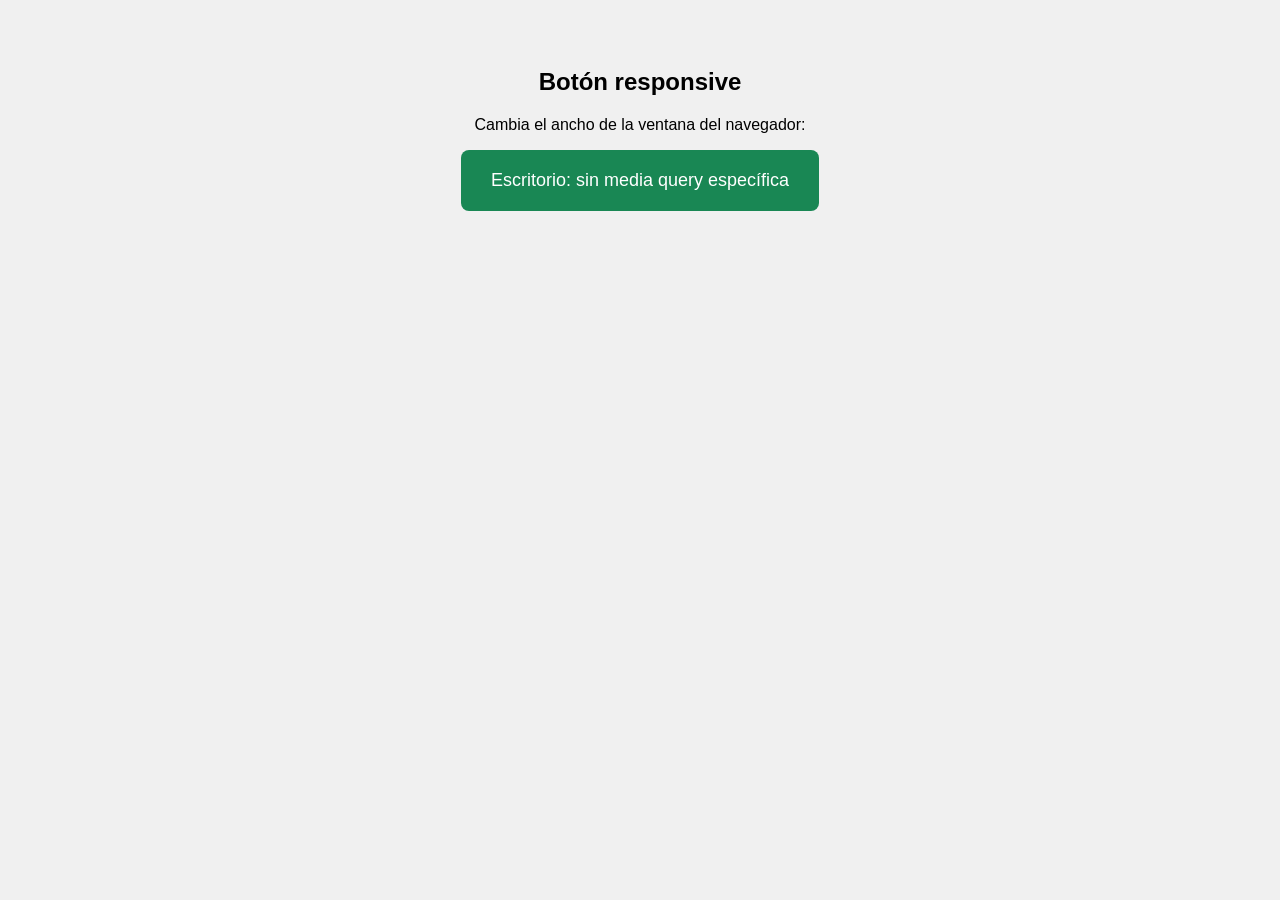
<file: movil.html>
<!doctype html>
<html lang="es">
    <head>
        <meta charset="UTF-8" />
        <meta name="viewport" content="width=device-width, initial-scale=1" />
        <title>Botón con Media Queries</title>

        <style>
            body {
                font-family: Arial, sans-serif;
                text-align: center;
                padding: 40px 15px;
                background-color: #f0f0f0;
            }

            /* Estilos generales: escritorio */
            .boton {
                padding: 20px 30px;
                border: none;
                border-radius: 8px;
                background-color: #198754;
                color: white;
                font-size: 18px;
                cursor: pointer;
            }

            /* Texto generado por CSS */
            .boton::before {
                content: "Escritorio: sin media query específica";
            }

            /* TABLETA: hasta 900 px */
            @media screen and (max-width: 900px) {
                .boton {
                    background-color: #ffc107;
                    color: #222;
                }

                .boton::before {
                    content: "Tableta: @media (max-width: 900px)";
                }
            }

            /* MÓVIL: hasta 600 px */
            @media screen and (max-width: 600px) {
                .boton {
                    background-color: #dc3545;
                    color: white;
                }

                .boton::before {
                    content: "Móvil: @media (max-width: 600px)";
                }
            }
        </style>
    </head>

    <article>
        <h1>Botón responsive</h1>
        <p>Cambia el ancho de la ventana del navegador:</p>

        <button class="boton responsive" type="button"></button>
    </article>
</html>
</file>
